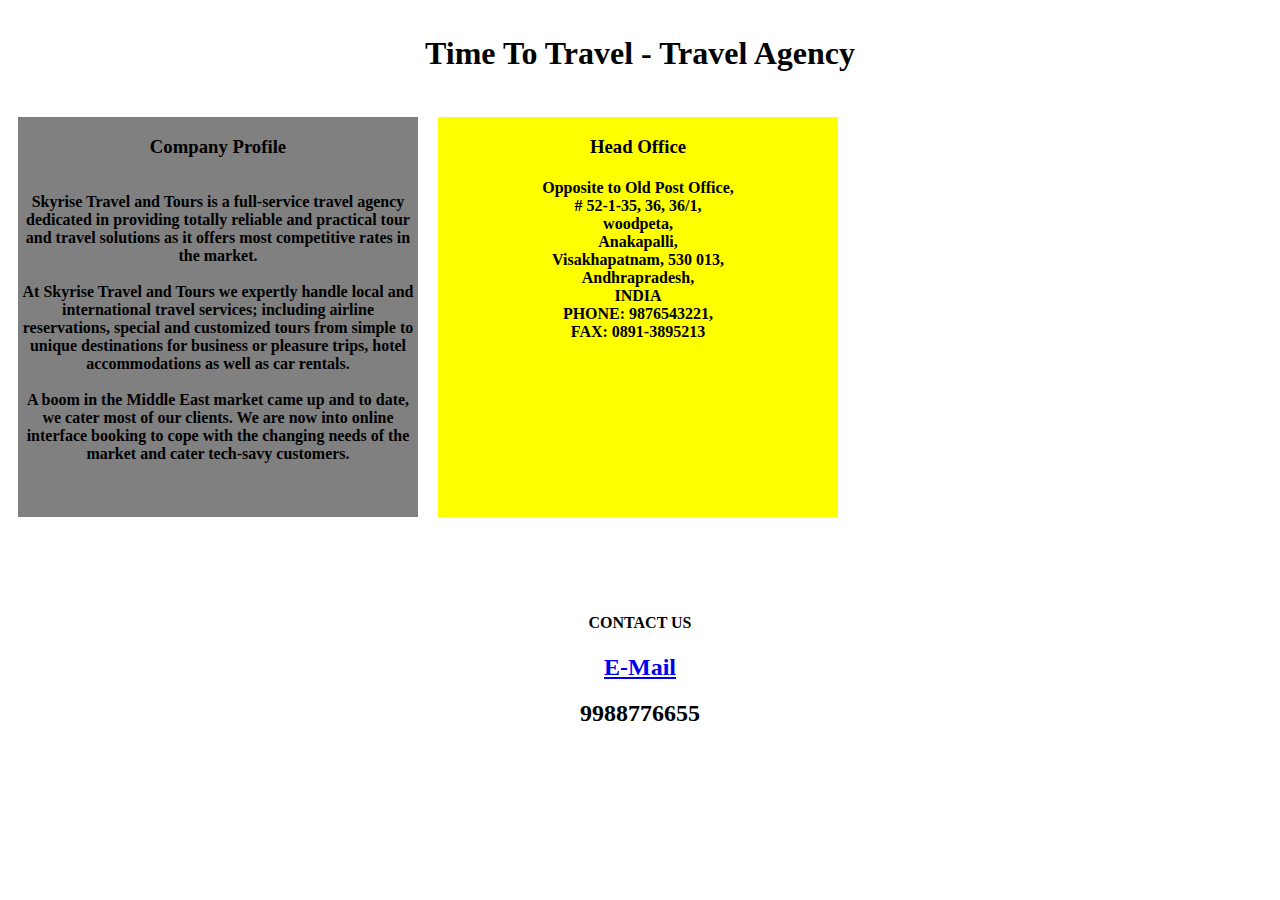
<file: About.html>
<!doctype html>
<head>
<title>
About
</title>
<style>
P
{
text-align: center;
Font-family: Fantasy; 
font-size: 35px;
color :red;
}
H4{
text-align: center;
}
H3{
text-align: center; 
}
</style>
<body><center>
      <center>
<p><h1><center>Time To Travel - Travel Agency</center></h1> <p>
       <div style="width:400px; float:left; height:400px; background:gray; margin:10px;text-align: center;">
<h3>Company Profile </h3>
<P><h4>Skyrise Travel and Tours is a full-service travel agency dedicated in providing totally reliable and practical tour and travel solutions as it offers most competitive rates in the market. <br/><br/>


      At Skyrise Travel and Tours we expertly handle local and international travel services; including airline reservations, special and customized tours from simple to unique destinations for business or pleasure trips, hotel accommodations as well as car rentals.<br/><br/>
      
      
      A boom in the Middle East market came up and to date, we cater most of our clients. We are now into online interface booking to cope with the changing needs of the market and cater tech-savy customers.
      <P><h4>
</h4></p>

      </div></center>
      <center>

      <div style="width: 400px; float:left; height:400px; background:yellow; margin:10px">
<h3>Head Office</h3>
<h4>
Opposite to Old Post Office,<br/>
# 52-1-35, 36, 36/1,<br/>
 woodpeta,<br/>
Anakapalli, <br/>
Visakhapatnam, 530 013,<br/>
Andhrapradesh,<br/>
 INDIA<br/>
PHONE: 9876543221, <br/>
FAX: 0891-3895213<br/>
</h4>
</div></center><br/> <br/> <br/> <br/> <br/> <br/> <br/> <br/> <br/> <br/> <br/> <br/> <br/> <br/> <br/> <br/> <br/> <br/> <br/> <br/> <br/><br/> <br/> <br/> <br/> <br> <br> 
<center><h4>CONTACT US</h4></center>
<center><h2><a href="timetotravel@gmail.com">E-Mail</a></h2></center>
<center><h2>9988776655</h2></center>
</center>
</Body>

</html>
</file>
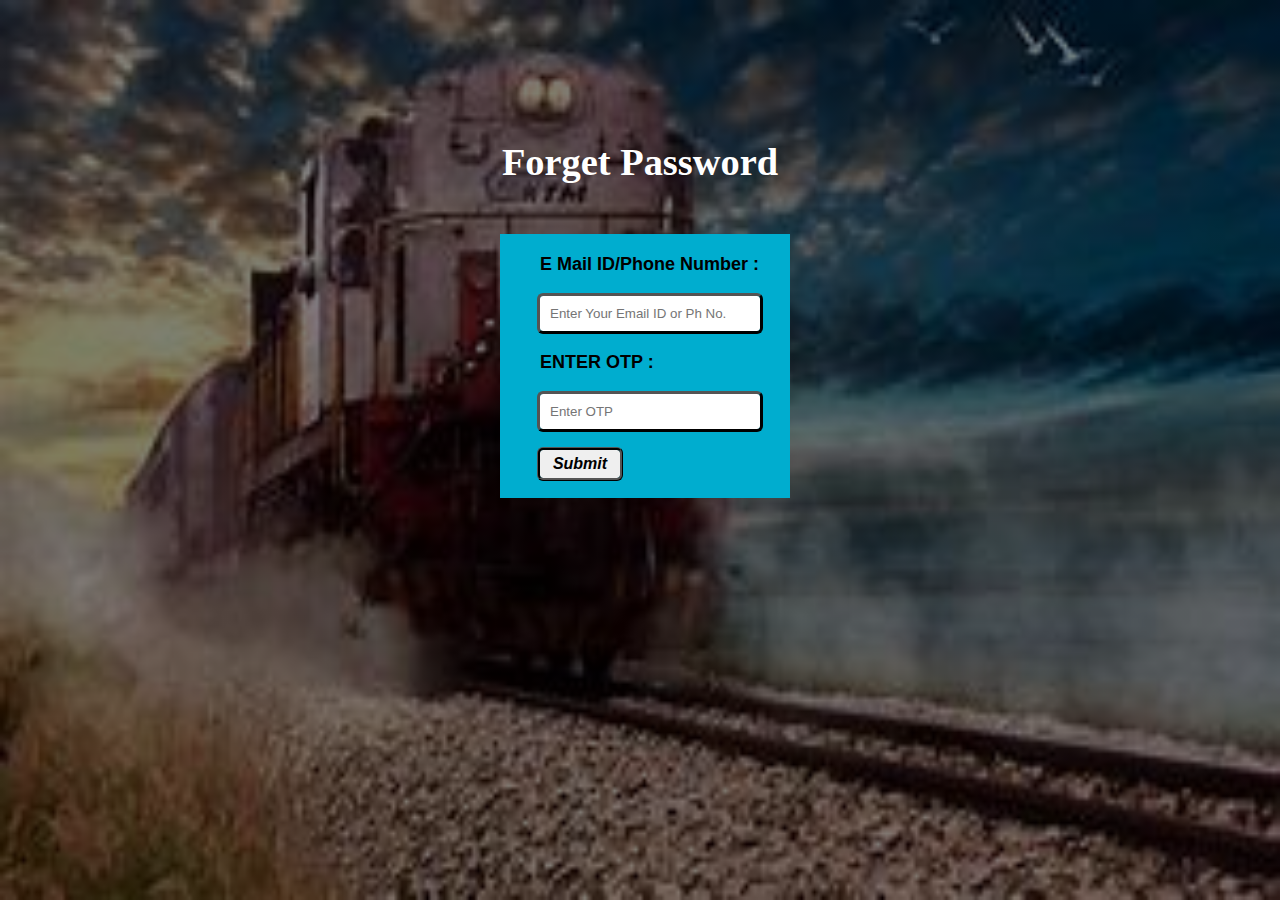
<file: Forget Pasward.html>
<!DOCTYPE html>
<html>
<head> 
<title>Forget password</title>
<style>*{
margin:0;
padding:0;
}
body{
background-image: linear-gradient(rgba(0,0,0,0.5),rgba(0,0,0,0.5)), url("BG7.jpeg");
background-repeat: no-repeat;
background-attachment: fixed;
background-size: 100% 100% ;
}
.register{
Background:rgb(0, 173, 207);
width: 250px;
margin: 0px 0px 10px 500px;
color: white;
font-size: 18px;
padding:20px;
border-radius:0px;
}
h1{
color:rgb(255, 255, 255) ;
text-align:center;
padding:50px;
}
h2{
color: black;
text-align:center;
padding:20px;
}
#register{
margin-left:20px;
}
label{
color: black;
font-family: sans-serif;
font-size: 18px;
}
#name{
width: 200px;
border: 0;
border-radius: 3px;
outline: outset;
padding: 10px;
}
#sub{
width: 80px;
padding: 5px;
font-family: sans-serif;
font-size: 16px;
font-style: italic;
font-weight: 900;
border: none;
border-radius: 3px;
outline:ridge;
}
h4{

text-align:center;
padding:20px;
}
</style>
<body>
<br/><br/><br/><br/><br/><h1><big>Forget Password</big></h1>
<div class="register"> 
<form method="post" id="register" action="">
<label><b>E Mail ID/Phone Number :</b></label><br/><br/>
<input type="text" name="name" id="name" placeholder="Enter Your Email ID or Ph No."><br/><br/>
<label><b> ENTER OTP :</b></label><br/><br/>
<input type="number" name="opt" id="name" placeholder="Enter OTP"><br/><br/>
<input type="submit" value="Submit" id="sub">
</form>
</div>
</body>
</html>
</file>
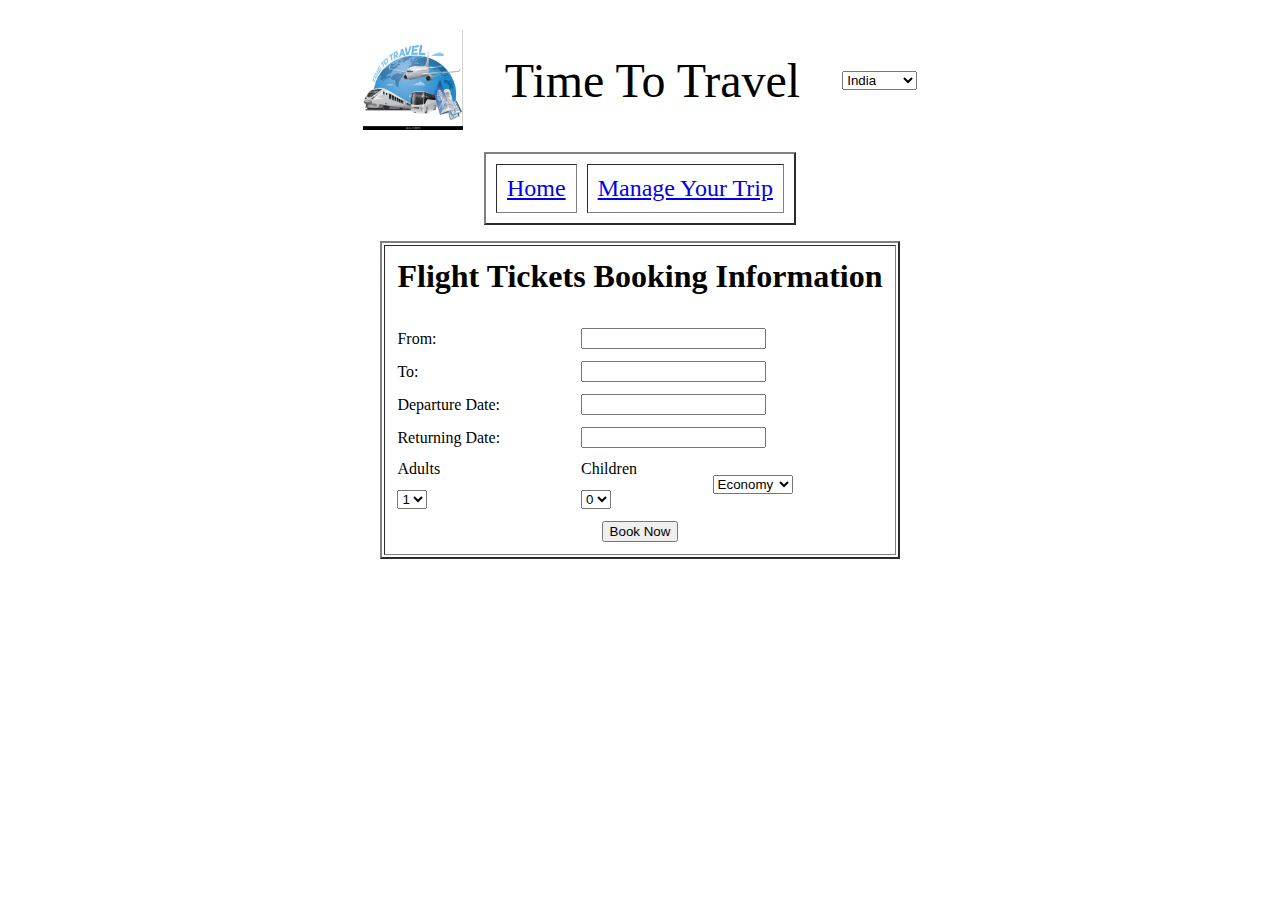
<file: home.html>
<html>

<body>

<form>

<table  cellpadding=20 align=center>

<tr>

<td><img height=100px width=100px src="logo.jpeg"></td>

<td><font size=7>Time To Travel</font></td>

<td><select>

<option value="India">India</option>

<option value="America">America</option>

<option value="Russia">Russia</option>

<option value="Malaysia">Malaysia</option>

</select>

</td>

</tr>

</table>

<table border=2 cellpadding=10 cellspacing=10  align=center>

<tr>

<td><font size=5><a href="home.html" target="f3">Home</a></font></td>

<td><font size=5><a href="trip.html" target="f3">Manage Your Trip</a></font></td>

</tr>

</table>

</form>

</body>

</html>

<html>

<body>

<table border=2 align=center>

<tr><td>

<table cellspacing=10>

<tr><td colspan=3><h1>Flight Tickets Booking Information</h1></td></tr>

<tr><td>From:</td><td colspan=2><input type="text">

<tr><td>To:</td><td colspan=2><input type="text">

<tr><td>Departure Date:</td><td colspan=2><input type="text">

<tr><td>Returning Date:</td><td colspan=2><input type="text">

<tr><td>Adults</td><td>Children</td>

<td rowspan=2>

<select>

<option value="Economy">Economy</option>

<option value="Executive">Executive</option>

<option value="First">First</option>

</select>

</td>

</tr>

<tr><td>

<select>

<option value="one">1</option>

<option value="two">2</option>

<option value="three">3</option>

<option value="four">4</option>

<option value="five">5</option>

<option value="six">6</option>

<option value="seven">7</option>

<option value="eight">8</option>

<option value="nine">9</option>

</select>

</td>

<td>

<select>

<option value="zero">0</option>

<option value="one">1</option>

<option value="two">2</option>

<option value="three">3</option>

<option value="four">4</option>

<option value="five">5</option>

<option value="six">6</option>

<option value="seven">7</option>

<option value="eight">8</option>

<option value="nine">9</option>

</select>

</td>

</tr>

<tr><td colspan=3 align=center><input type="button" value="Book Now"></td></tr>

</table>

</td></tr>

</table>

</body>

</html>
</file>
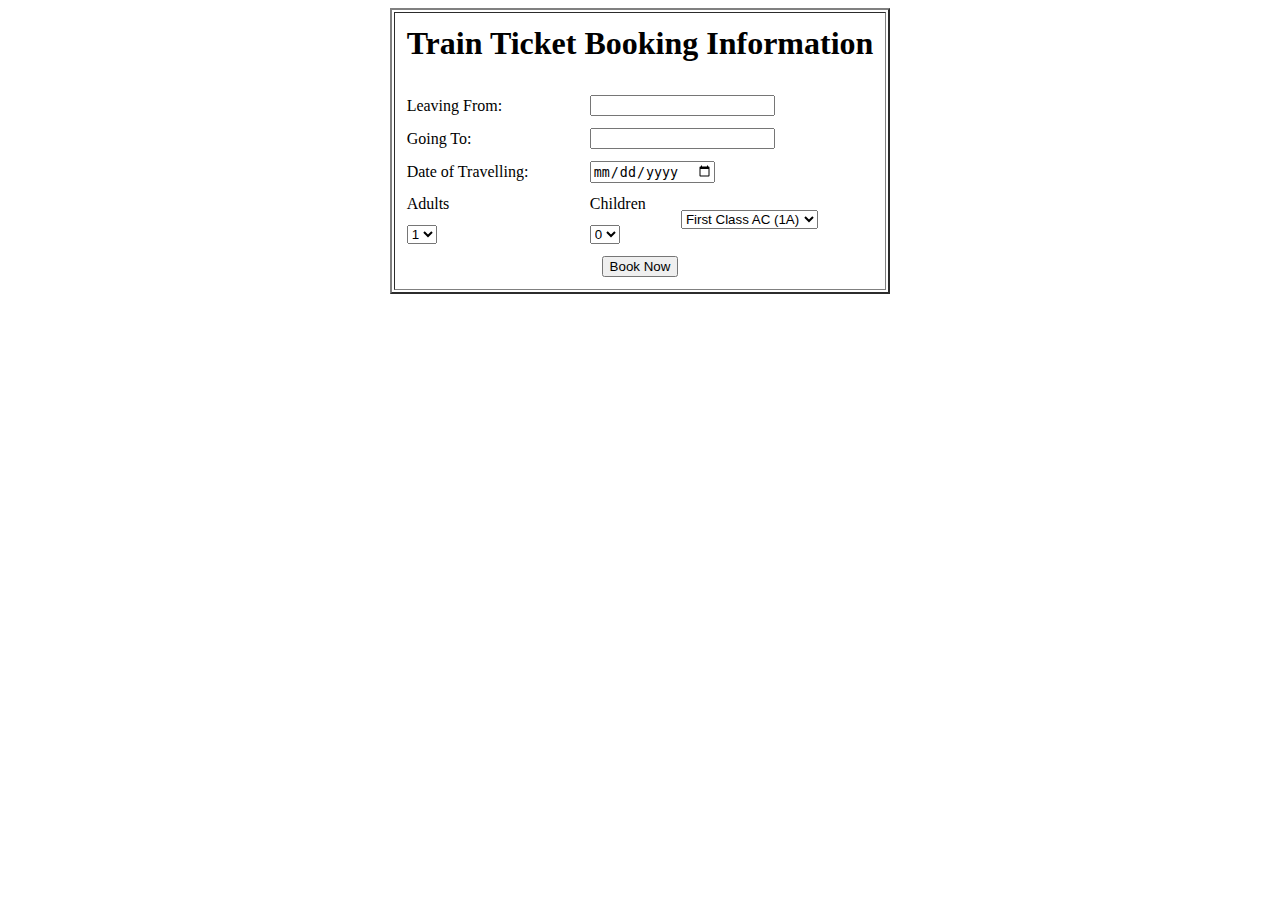
<file: home2.html>
<html>

<body>

<table border=2 align=center>

<tr><td>

<table cellspacing=10>

<tr><td colspan=3><h1>Train Ticket Booking Information</h1></td></tr>

<tr><td>Leaving From:</td><td colspan=2><input type="text">

<tr><td>Going To:</td><td colspan=2><input type="text">

<tr><td>Date of Travelling:</td><td colspan=2><input type="date">

<tr><td>Adults</td><td>Children</td>

<td rowspan=2>

<select>

<option value="First Class">First Class AC (1A)</option>

<option value="AC 2 Tire">AC 2 Tire (2A)</option>

<option value="AC 3 Tire">AC 3 Tire (3A)</option>

<option value="Sleeper Class">Sleeper Class (SL)</option>

<option value="Second Sitting">Second Sitting (2S)</option>

</select>

</td>

</tr>

<tr><td>

<select>

<option value="one">1</option>

<option value="two">2</option>

<option value="three">3</option>

<option value="four">4</option>

<option value="five">5</option>

<option value="six">6</option>

<option value="seven">7</option>

<option value="eight">8</option>

<option value="nine">9</option>

</select>

</td>

<td>

<select>

<option value="zero">0</option>

<option value="one">1</option>

<option value="two">2</option>

<option value="three">3</option>

<option value="four">4</option>

<option value="five">5</option>

<option value="six">6</option>

<option value="seven">7</option>

<option value="eight">8</option>

<option value="nine">9</option>

</select>

</td>

</tr>

<tr><td colspan=3 align=center><input type="button" value="Book Now"></td></tr>

</table>

</td></tr>

</table>

</body>

</html>
</file>
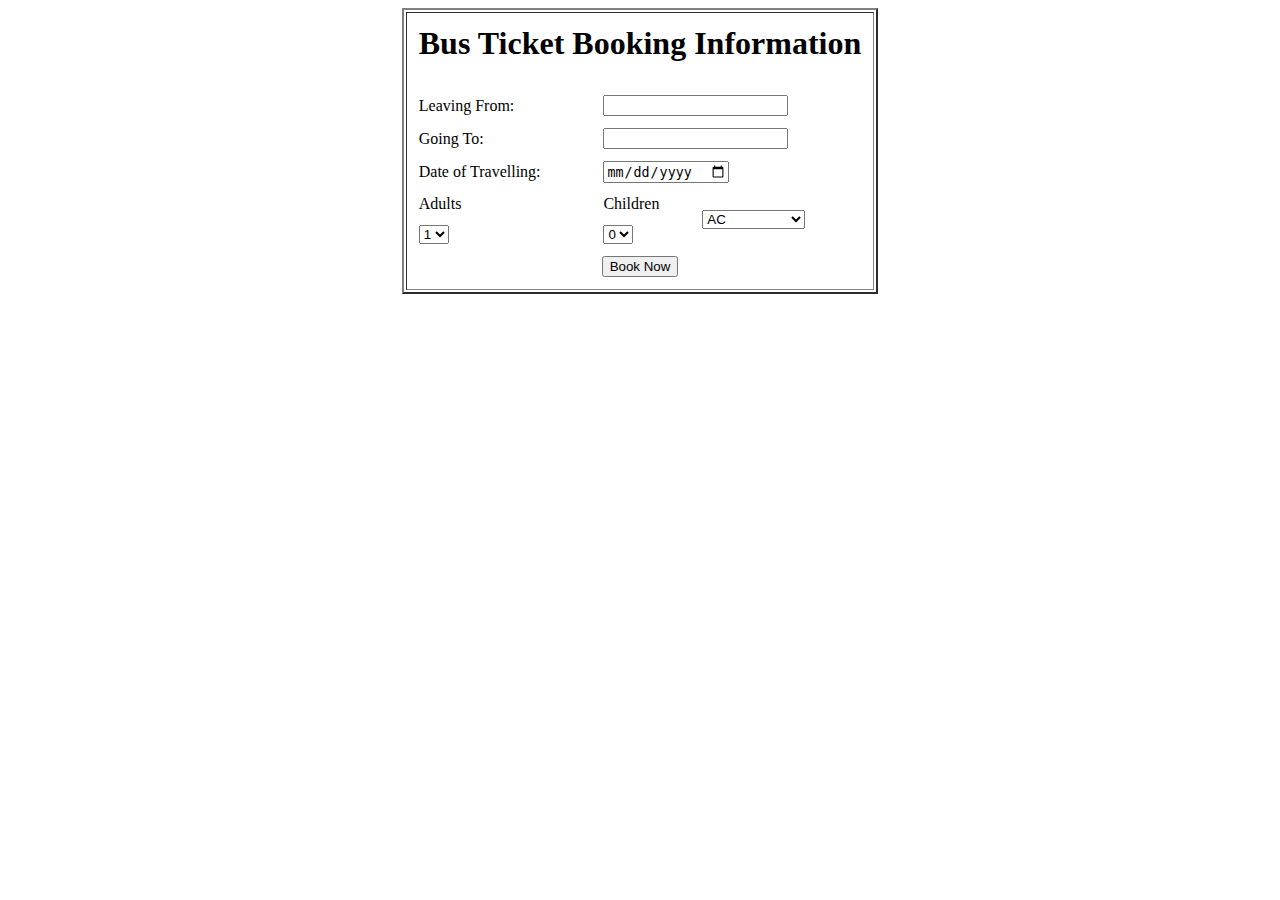
<file: home3.html>
<html>

<body>

<table border=2 align=center>

<tr><td>

<table cellspacing=10>

<tr><td colspan=3><h1>Bus Ticket Booking Information</h1></td></tr>

<tr><td>Leaving From:</td><td colspan=2><input type="text">

<tr><td>Going To:</td><td colspan=2><input type="text">

<tr><td>Date of Travelling:</td><td colspan=2><input type="date">

<tr><td>Adults</td><td>Children</td>

<td rowspan=2>

<select>

<option value="AC"> AC </option>

<option value="Non-Ac">Non-Ac</option>

<option value="Seater">Seater</option>

<option value="Semi-Sleeper">Semi-Sleeper</option>

<option value="Sleeper">Sleeper</option>

</select>

</td>

</tr>

<tr><td>

<select>

<option value="one">1</option>

<option value="two">2</option>

<option value="three">3</option>

<option value="four">4</option>

<option value="five">5</option>

<option value="six">6</option>

<option value="seven">7</option>

<option value="eight">8</option>

<option value="nine">9</option>

</select>

</td>

<td>

<select>

<option value="zero">0</option>

<option value="one">1</option>

<option value="two">2</option>

<option value="three">3</option>

<option value="four">4</option>

<option value="five">5</option>

<option value="six">6</option>

<option value="seven">7</option>

<option value="eight">8</option>

<option value="nine">9</option>

</select>

</td>

</tr>

<tr><td colspan=3 align=center><input type="button" value="Book Now"></td></tr>

</table>

</td></tr>

</table>

</body>

</html>
</file>
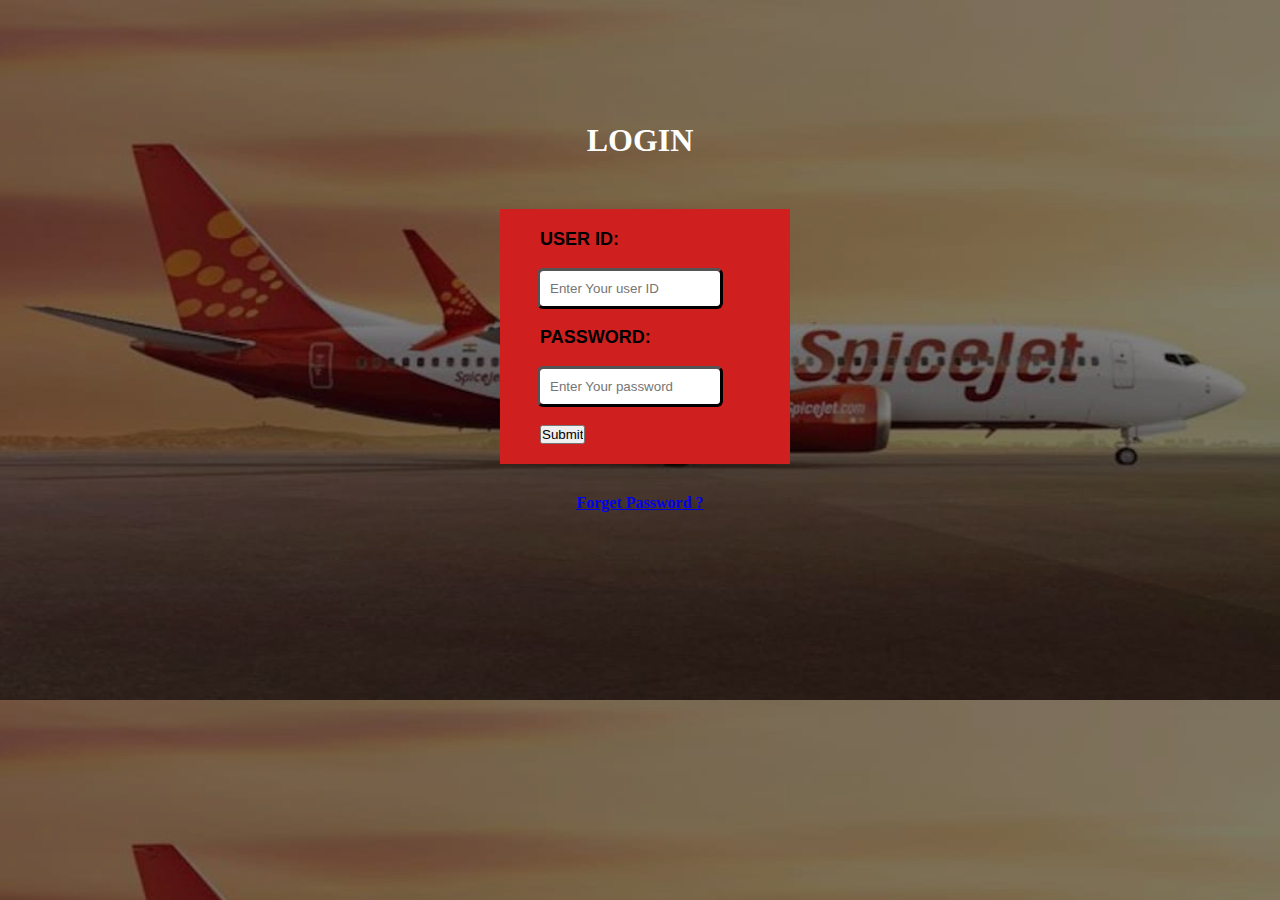
<file: Login.html>
<html>
<head> 
<title>login page</title>
<script>
    function abc() 
    {
                 window.alert("You are login sucessfully !");
 
    }
    </script>
<style>*{
margin:0;
padding:0;
}

body{
background-image: linear-gradient(rgba(0,0,0,0.5),rgba(0,0,0,0.5)), url("BG5.jpeg");
background-size: 100% 700px;
}
.register{
Background:rgb(208, 31, 31);
width: 250px;
margin: 0px 0px 10px 500px;
color: white;
font-size: 18px;
padding:20px;
border-radius:0px;
}
h1{
color:white ;
text-align:center;
padding:50px;
}
h2{
color: black;
text-align:center;
padding:20px;
}
#register{
margin-left:20px;
}
label{
color: black;
font-family: sans-serif;
font-size: 18px;
}
#name{
width: 180px;
border: 0;
border-radius: 3px;
outline: outset;
padding: 10px;
}
#sub{
width: 80px;
padding: 5px;
font-family: sans-serif;
font-size: 16px;
font-style: italic;
font-weight: 900;
border: none;
border-radius: 3px;
outline:ridge;
}
h4{

text-align:centre;
padding:20px;
}
</style>
<body>
<br/><br/><br/><br/><h1>LOGIN</h1>
<div class="register"> 
<form method="post" id="register" action="">
<label><b>USER ID:</b></label><br/><br/>
<input type="text" name="name" id="name" placeholder="Enter Your user ID"><br/><br/>
<label><b> PASSWORD: </b></label><br/><br/>
<input type="number" name="password" id="name" placeholder="Enter Your password"><br/><br/>
<input type="submit" onclick="abc()">
</form>
</div>
<h4><center> <a href ="Forget Pasward.html">Forget Password ?</a> </center></h4>
</body>
</html>
</file>
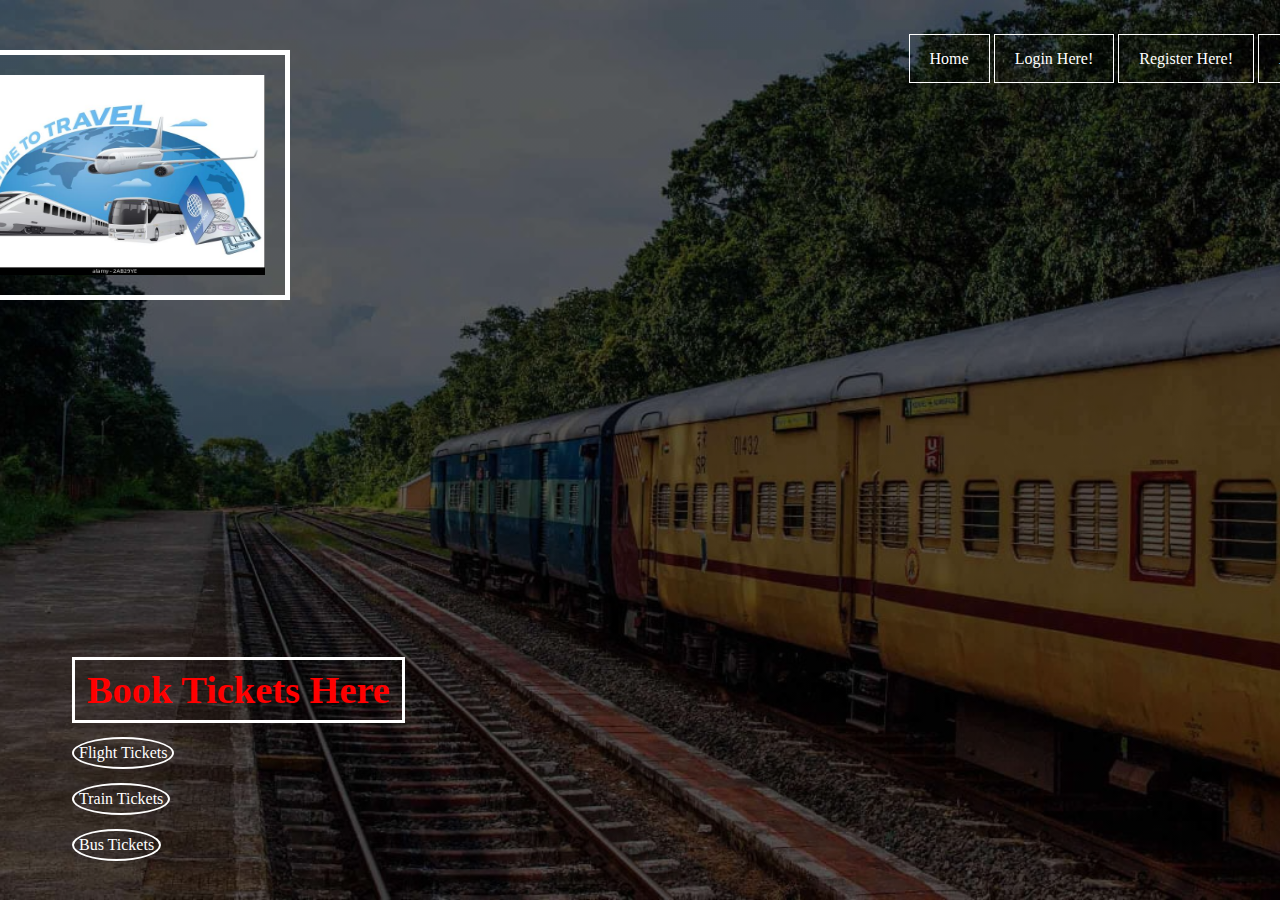
<file: Project HTML.html>
<!DOCTYPE html>
<html>
<head> 
<title>Travel Ticket Booking</title>
<link rel="stylesheet" type="text/css" href="mystyle.css">
</head>
<body>
<header>
<div class="main">
  <div class="logo">
  <img src="logo.jpeg">
  </div>
<ul>
<li><a href="Project HTML.html">Home</a></li>
<li><a href="Login.html">Login Here!</a></li>
<li><a href="Registaration.html">Register Here!</a></li>
<li><a href="About.html">About</a></li>
</ul>
</div>
<div class="slide">
</header>
<div class ="style">
<ul>
<li><h1><big>Book Tickets Here</big></h1></li><br/>
<li><a href="home.html">Flight Tickets</a></li><br/>
<li><a href="home2.html">Train Tickets</a></li><br/>
<li><a href="home3.html">Bus Tickets </a></li><br/>
</div>

</body>
</html>
</file>
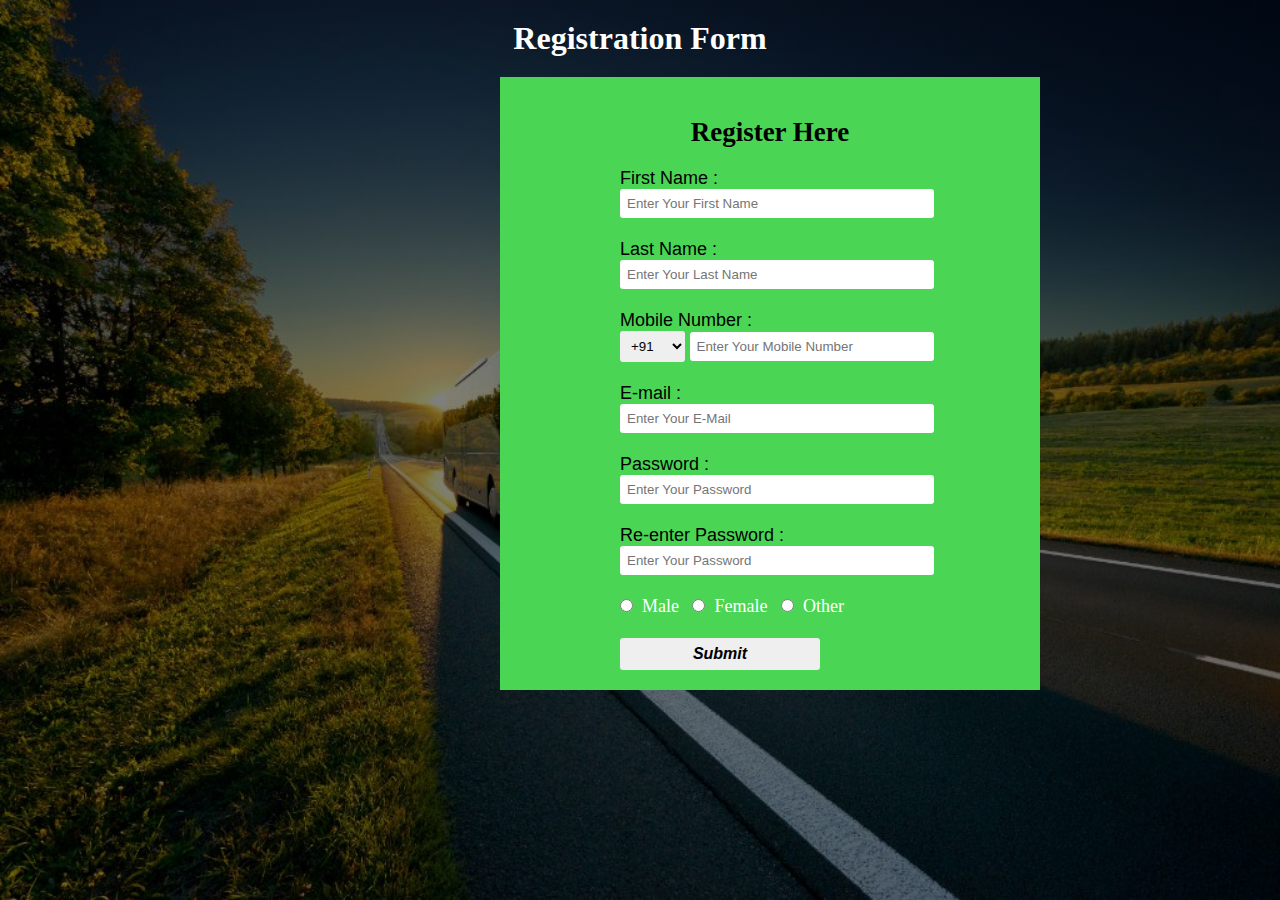
<file: Registaration.html>
<!DOCTYPE html>
<html>
<head> 
<title>Subscription</title>
<style>
*{
margin:0;
padding:0;
}
body{
background-image: linear-gradient(rgba(0,0,0,0.5),rgba(0,0,0,0.5)), url("BG2.jpeg");
background-repeat: no-repeat;
background-attachment: fixed;
background-size: 100% 100% ;
}
.register{
background: rgb(74, 214, 84);
width: 500px;
margin: 0px 0px 0px 500px;
color: white;
font-size: 18px;
padding:20px;
border-radius:0px;
}
h1{
color: rgb(255, 255, 255);
text-align:center;
padding:20px;
}
h2{
color: black;
text-align:center;
padding:20px;
}
#register{
margin-left:100px;
}
label{
color: black;
font-family: sans-serif;
font-size: 18px;
}
#name{
width: 300px;
border: none;
border-radius: 3px;
outline: 0;
padding: 7px;
}
#ph{
width: 65px;
padding: 7px;
border: none;
border-radius: 3px;
outline: 0;
}
#num{
width: 230px;
padding: 7px;
border: none;
border-radius: 3px;
outline: 0;
}
#sub{
width: 200px;
padding: 7px;
font-family: sans-serif;
font-size: 16px;
font-style: italic;
font-weight: 600;
border: none;
border-radius: 3px;
outline: 0;
}
.ast img{
float: left;
width: 250px;
height: 250px;
padding: 15px 20px;
border: 3px solid white;
margin-left: 10px; 
}
.asti img{
float: right;
width: 250px;
height: 250px;
padding: 15px 20px;
border: 3px solid white;
}
</style>
<body>
<h1>Registration Form</h1>
<div class="register">
<h2>Register Here</h2>
<form method="post" id="register" action="">
<label> First Name :</label><br/>
<input type="text" name="Fname" id="name" placeholder="Enter Your First Name"><br/><br/>
<label> Last Name :</label><br/>
<input type="text" name="Lname" id="name" placeholder="Enter Your Last Name"><br/><br/>
<label> Mobile Number :</label><br/>
<select id="ph">
<option>+91</option>
<option>+92</option>
<option>+93</option>
<option>+94</option>
<option>+95</option>
</select>
<input type="number" name="Mnum" id="num" placeholder="Enter Your Mobile Number"><br/><br/>
<label> E-mail :</label><br/>
<input type="email" name="email" id="name" placeholder="Enter Your E-Mail"><br/><br/>
<label> Password :</label><br/>
<input type="password" name="pass" id="name" placeholder="Enter Your Password"><br/><br/>
<label> Re-enter Password :</label><br/>
<input type="password" name="pass" id="name" placeholder="Enter Your Password"><br/><br/>
<input type="radio" name="male" id="male">
<span id="male">&nbsp;Male</span>&nbsp;&nbsp;
<input type="radio" name="male" id="male">
<span id="male">&nbsp;Female</span>&nbsp;&nbsp;
<input type="radio" name="male" id="male">
<span id="male">&nbsp;Other</span>&nbsp;&nbsp;<br/><br/>
<input type="submit" value="Submit" id="sub">
</form>

</body>
</html>
</file>
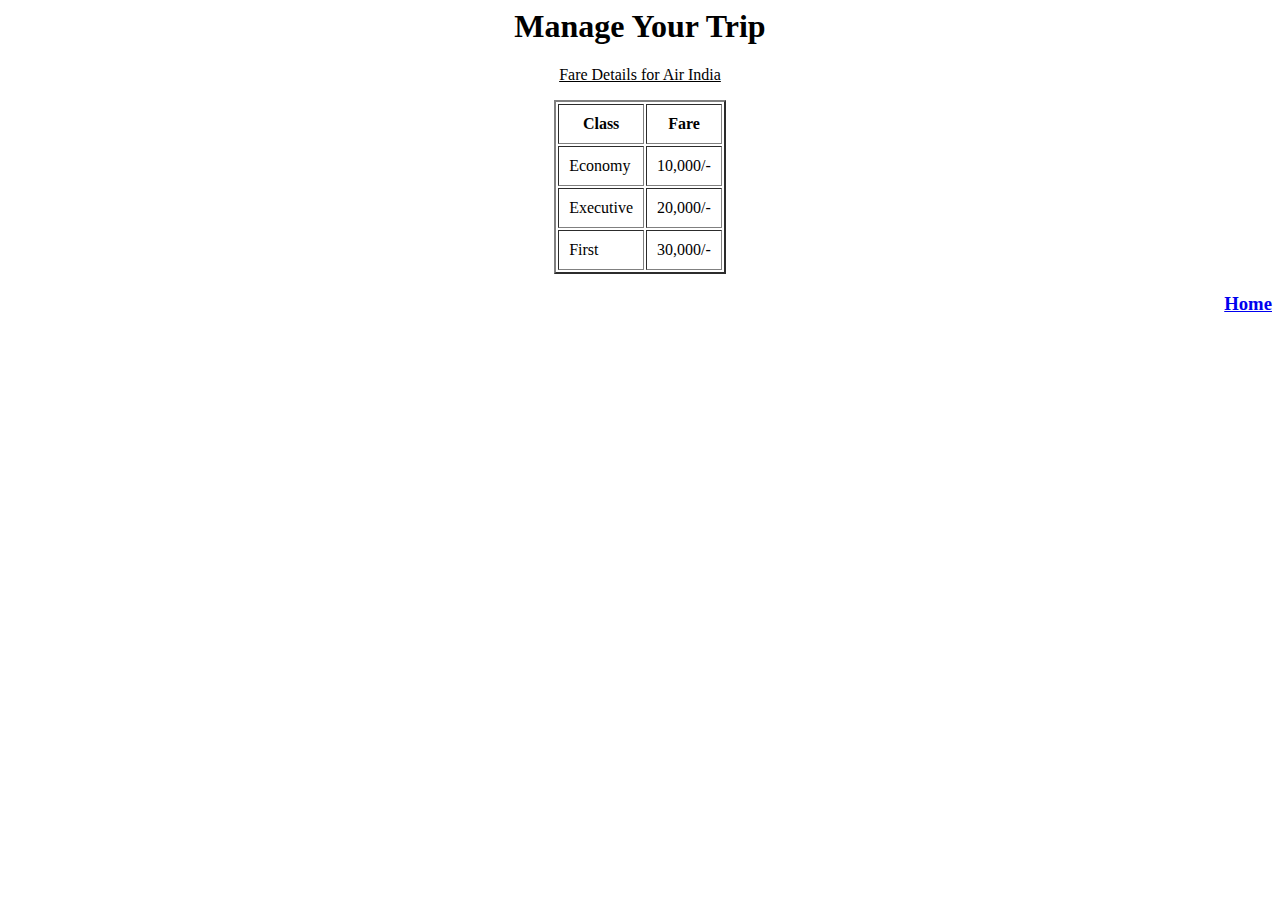
<file: trip.html>
<html>

<form>

<h1 align=center>Manage Your Trip</h1>

<p align=center><u>Fare Details for Air India</u></p>

<table align=center border=2 cellpadding=10>

<tr>

<th>Class</th>

<th>Fare</th>

</tr>

<tr>

<td>Economy</td>

<td>10,000/-</td>

</tr>

<tr>

<td>Executive</td>

<td>20,000/-</td>

</tr>

<tr>

<td>First</td>

<td>30,000/-</td>

</tr>

</table>

<h3 align=right><a href="home.html">Home</a><h3>

</form>

</html>
</file>
<file: mystyle.css>
*{
    margin: 0;
    padding: 0;
    font-family: Century Gothic;
    }
    body{
        background-color: black;
    }
    header{
    background-image:linear-gradient(rgba(0,0,0,0.5),rgba(0,0,0,0.5)), url(BG4.jpeg);
    background-size: 100%;
    height: 100vh;
    background-size: cover;
    background-position: center;
    }

ul{
float: right;
list-style-type: none;
margin-top: 50px;
margin-right: -100px;
}

ul li{
display: inline-block;
}

ul li a{
text-decoration: none;
color: white;
padding: 15px 20px;
border: 1px solid white;
transition: 0.6s ease;
}

ul li a:hover{
background-color: white;
color: black;
} 

.logo img{
float: left;
width: 300px;
height: 200px;
padding: 20px 20px;
border: 5px solid white;
margin-top: 50px;
margin-left: -100px;  
}

.main{
max-width: 1200px;
margin: auto;
}

.style{
left: 72px;
bottom: 35px;
position: absolute;
}
.style ul li{
list-style: none;
margin-top: 10px;
text-align: center;
}
.style ul li a{
    float: right;
color: white;
border-radius: 100%;
border: 2px solid white;
padding: 5px;
display: block;
}
.style ul li a:hover{
background-color: white;
color: black;
} 
.style ul li h1{
    float: right;
color: rgb(255, 0, 0);
padding: 8px 12px;
border-radius: 0%;
border: 3px solid white;
}
.heading h1 a{
color: rgb(0, 42, 255);
padding: 15px 20px;
border-radius: 100%;
border: 3px solid white;
cursor: pointer;
}
.heading h1 a:hover{
background-color: white;
color: black;
}
.heading h2{
color: rgb(255, 0, 0);
padding: 50px 50px;
}
.heading h3{
color: rgb(255, 0, 0);
}
.heading p1{
font-size: 20px;
color: white;
padding: 50px 15px;
}
.heading p2{
font-size: 20px;
color: white;
padding: 50px 15px;
}
.end h1{
font-size: 50px;
color: rgb(255, 0, 0);
padding: 50px 15px;
border: 3px solid white;
}
</file>
